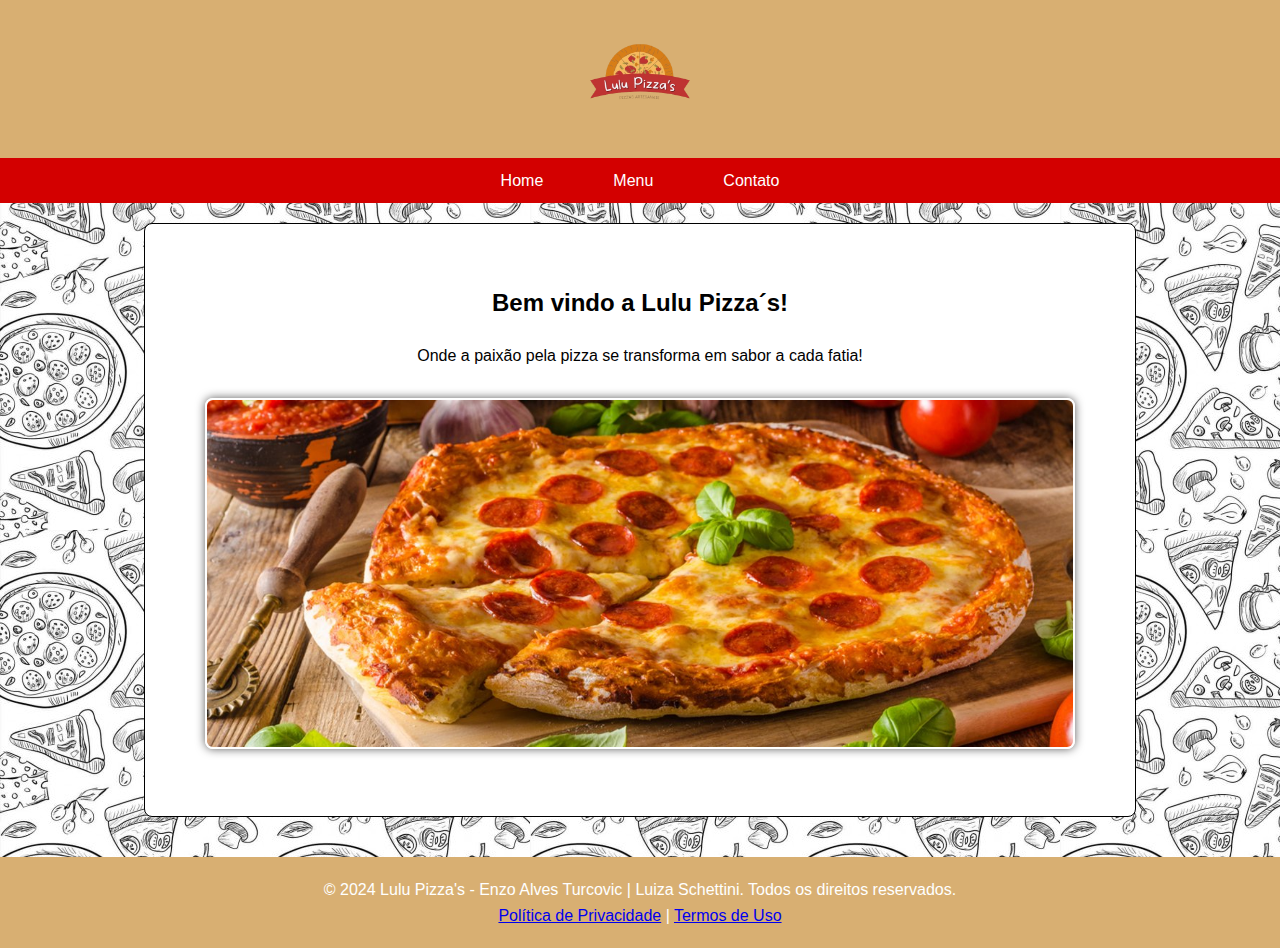
<file: index.html>
<!DOCTYPE html>
<html lang="pt-br">
    <head>
    <meta charset="UTF-8">
    <meta name="viewport" content="width=device-width, initial-scale=1.0">
    <title>Home - Lulu Pizza´s</title>
    <link rel="stylesheet" href="./global.css">
    </head>
    <body>
        <header>
            <div class="logo">
                <img src="/img/pizzalogo.png" alt="Foto logo" class="logo-img">
            </div>
            <nav>
                <ul>
                    <li><a href="/index.html">Home</a> </li>
                    <li><a href="/pages/menu.html">Menu</a> </li>
                    <li><a href="/pages/menu.html">Contato</a> </li>
                </ul>
            </nav>
        </header>

        <main>
            <div class="info-box">
                <h2>Bem vindo a Lulu Pizza´s!</h2>
                <p>Onde a paixão pela pizza se transforma em sabor a cada fatia!</p>
                <img class="pizza-home" src="./img/pizza-home.png" alt="Pizza">
            </div>
        </main>

        <footer>
            <p>&copy; 2024 Lulu Pizza's - Enzo Alves Turcovic | Luiza Schettini. Todos os direitos reservados.</p>
            <p><a href="politica-privacidade.html">Política de Privacidade</a> | <a href="termos-uso.html">Termos de Uso</a></p>
        </footer>
    </body>
</html>
</file>
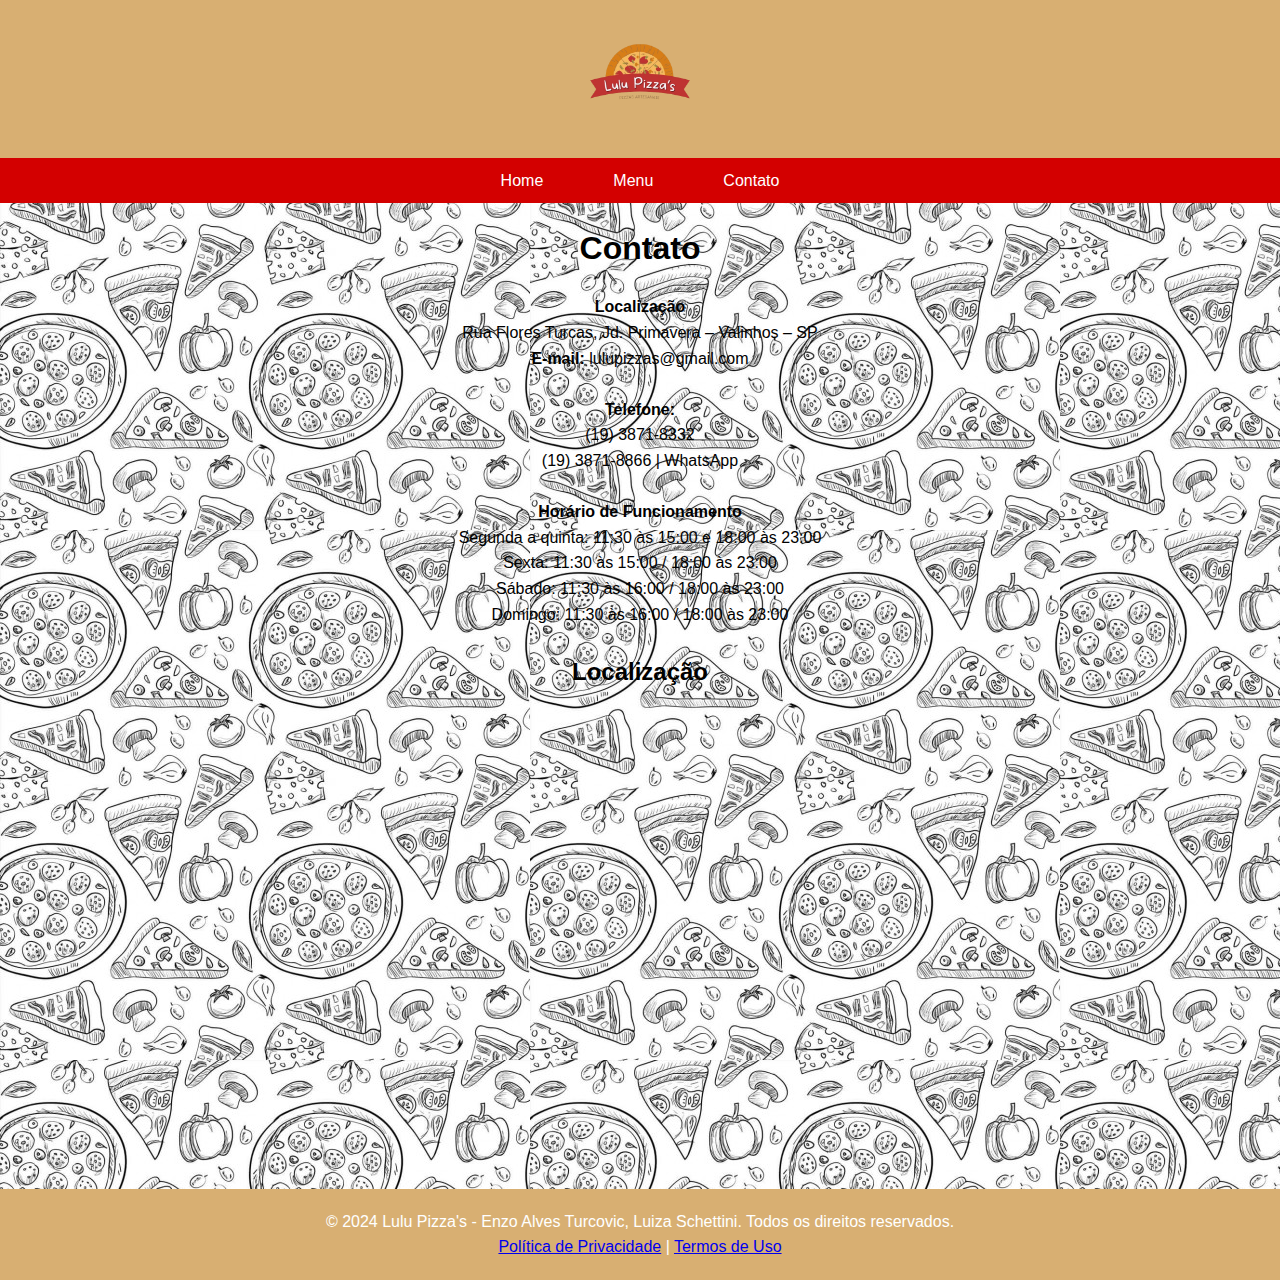
<file: contato.html>
<!DOCTYPE html>
<html lang="pt-br">
    <head>
        <meta charset="UTF-8">
        <meta name="viewport" content="width=device-width, initial-scale=1.0">
        <title>Home - Lulu Pizza´s</title>
        <link rel="stylesheet" href="CSS/global.css">
    </head>
    <body>
        <header>
            <div class="logo">
                <img src="/img/pizzalogo.png" alt="Foto logo" class="logo-img">
            </div>
            <nav>
                <ul>
                    <li><a href="index.html">Home</a> </li>
                    <li><a href="menu.html">Menu</a> </li>
                    <li><a href="contato.html">Contato</a> </li>
                </ul>
            </nav>
        </header>

        <main>
            <div class="back-image">
                <section class="contato-info">
                    <h1>Contato</h1>
                    <p><strong>Localização</strong><br>
                    Rua Flores Turcas, Jd. Primavera – Valinhos – SP</p>
                    <p><strong>E-mail:</strong> lulupizzas@gmail.com</p><br>
                    <p><strong>Telefone:</strong><br> 
                    (19) 3871-8332<br>
                    (19) 3871-8866 | WhatsApp</p>
                    <br>
                </section>
        
                <section class="horario">
                    <p><strong>Horário de Funcionamento</strong></p>
                    <p>Segunda a quinta: 11:30 às 15:00 e 18:00 às 23:00<br>
                    Sexta: 11:30 às 15:00 / 18:00 às 23:00<br>
                    Sábado: 11:30 às 16:00 / 18:00 às 23:00<br>
                    Domingo: 11:30 às 16:00 / 18:00 às 23:00</p><br>
                </section>
        
                <section class="mapa">
                    <h2>Localização</h2>
                    <iframe src="https://www.google.com/maps/embed?pb=xxxxxx" width="600" height="450" style="border:0;" allowfullscreen="" loading="lazy"></iframe>
                </section>
            </div>
        </main>
    
        <footer>
            <p>&copy; 2024 Lulu Pizza's - Enzo Alves Turcovic, Luiza Schettini. Todos os direitos reservados.</p>
            <p><a href="politica-privacidade.html">Política de Privacidade</a> | <a href="termos-uso.html">Termos de Uso</a></p>
        </footer>
    </body>
</html>
</file>
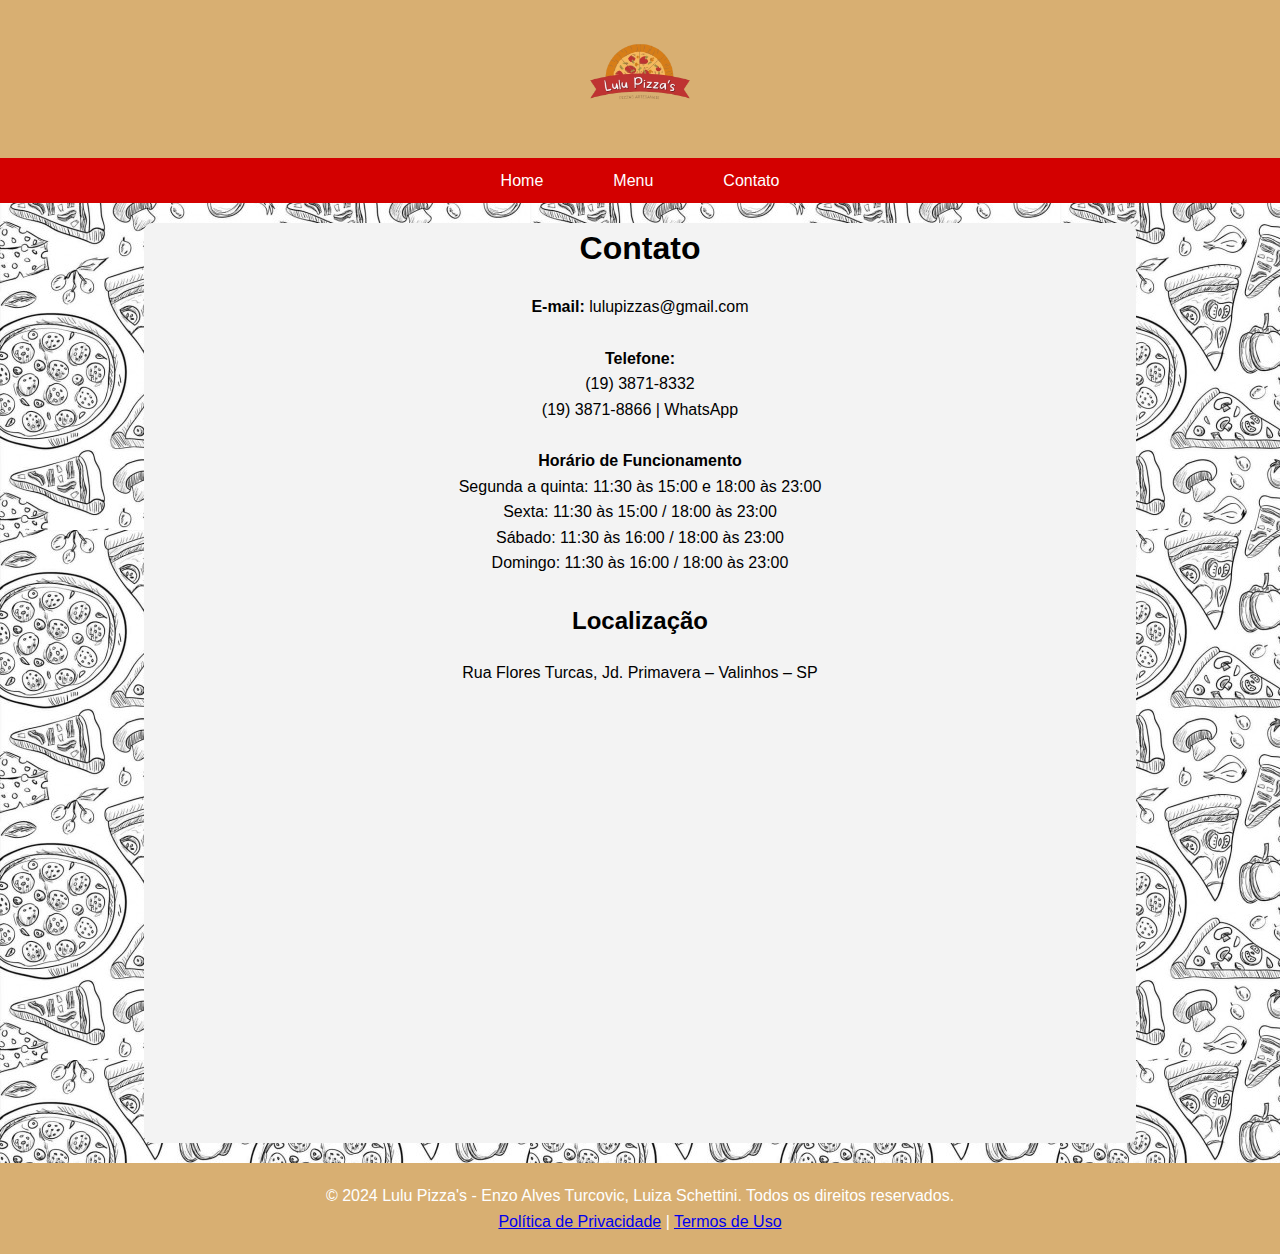
<file: pages/contato.html>
<!DOCTYPE html>
<html lang="pt-br">
    <head>
        <meta charset="UTF-8">
        <meta name="viewport" content="width=device-width, initial-scale=1.0">
        <title>Home - Lulu Pizza´s</title>
        <link rel="stylesheet" href="../global.css">
    </head>
    <body>
        <header>
            <div class="logo">
                <img src="/img/pizzalogo.png" alt="Foto logo" class="logo-img">
            </div>
            <nav>
                <ul>
                    <li><a href="/index.html">Home</a> </li>
                    <li><a href="/pages/menu.html">Menu</a> </li>
                    <li><a href="/pages/contato.html">Contato</a> </li>
                </ul>
            </nav>
        </header>
        <main>
            <div class="back-info">
                <section class="contato-info">
                    <h1>Contato</h1>
                    <p><strong>E-mail:</strong> lulupizzas@gmail.com</p><br>
                    <p><strong>Telefone:</strong><br> 
                    (19) 3871-8332<br>
                    (19) 3871-8866 | WhatsApp</p>
                    <br>
                </section>
                <section class="horario">
                    <p><strong>Horário de Funcionamento</strong></p>
                    <p>Segunda a quinta: 11:30 às 15:00 e 18:00 às 23:00<br>
                    Sexta: 11:30 às 15:00 / 18:00 às 23:00<br>
                    Sábado: 11:30 às 16:00 / 18:00 às 23:00<br>
                    Domingo: 11:30 às 16:00 / 18:00 às 23:00</p><br>
                </section>
                <section class="mapa">
                    <h2>Localização</h2>
                    <p>Rua Flores Turcas, Jd. Primavera – Valinhos – SP</p>
                    <iframe class="mapa-loc" src="https://www.google.com/maps/embed?pb=xxxxxx" width="600" height="450" style="border:0;" allowfullscreen="" loading="lazy"></iframe>
                </section>
            </div>
        </main>
        <footer>
            <p>&copy; 2024 Lulu Pizza's - Enzo Alves Turcovic, Luiza Schettini. Todos os direitos reservados.</p>
            <p><a href="politica-privacidade.html">Política de Privacidade</a> | <a href="termos-uso.html">Termos de Uso</a></p>
        </footer>
    </body>
</html>
</file>
<file: global.css>
* {
    margin: 0;
    padding: 0;
    box-sizing: border-box;
}

body {
    font-family: Arial, sans-serif;
    line-height: 1.6;
    background-image: url(/img/back-img-pizzaria.png);
    color: #000000;
}

header {
    background-color: #d8af72;
    color: white;
    font-family: Arial;
    align-items: center;
    justify-content:center;
    display: flex;
    flex-direction: column;
}

.info-box {
    background-color: #ffffff;
    padding: 60px;
    margin: 0 auto 20px auto;
    border-radius: 8px;
    text-align: center;
    border: 1px solid #000000;
    width: 80%;
    align-items: center;
}

.pizza-home {
    border-radius: 8px;
    border: 2px solid #ffffff;
    box-shadow: #5f5e5e 0px 0px 10px;
    margin-top: 30px;
    width: 100%;
}

.logo img {
    width: 150px;
}

nav {
    width: 100%;
}

nav ul {
    display: flex;
    justify-content: center;
    list-style-type: none;
    background-color: #d30000;
}

nav ul li {
    margin: 0 15px;
}

nav ul li a {
    color: white;
    text-decoration: none;
    padding: 10px 20px;
    display: block;
}

nav ul li a:hover {
    background-color: #ff0000c7;
}

.home {
    text-align: center;
}

main {
    padding: 20px;
    text-align: center;
}

h1, h2 {
    margin-bottom: 20px;
    text-align: center;
}

footer {
    background-color: #d8af72;
    color: white;
    text-align: center;
    padding: 20px;
}

.box-pizzas {
    background-color: #d4b88e;
    border-radius: 8px;
    margin-bottom: 90px;
    margin-top: 40px;
}

.box-bebidas {
    background-color: #d4b88e;
    border-radius: 8px;
    margin-top: 20px;
}

.pizza-container, .drink-container {
    display: flex;
    flex-wrap: wrap;
    justify-content: space-around;
    gap: 20px;
}

.pizza-card, .drink-card {
    width: 30%;
    border: 1px solid #000000;
    border-radius: 10px;
    padding: 15px;
    text-align: center;
    background-color: #f9f9f9;
    box-shadow: 0 4px 8px rgba(0, 0, 0, 0.1);
    margin-top: 30px;
    margin-bottom: 40px;
}

.pizza-card img, .drink-card img {
    width: 100%;
    height: auto;
    border-radius: 10px;
}

.pizza-card h3, .drink-card h3 {
    margin: 15px 0 10px;
}

.pizza-card p, .drink-card img {
    margin: 5px 0;
}

.back-info {
    background-color: #f3f3f3;
    border-radius: 8px;
    width: 80%;
    margin: 0 auto;
}

.localizacao {
    border-radius: 8px;
    margin-bottom: 40px;
}

.contao-info {
    border-radius: 8px;
    margin-bottom: 40px;
    background-color: #d30000;
}

.info-boxcardapio {
    background-color: #d30000;
    border: 3px solid #d4b88e;
    border-radius: 8px;
    width: 30%;
    display: flex;
    justify-content: flex-end;
    height: 100px;
    flex-direction: column-reverse;
}

.container {
    align-items: center;
    display: flex;
    flex-direction: column;
}

.pizzas, .bebidas {
    margin-top: 40px;
}

.cardapio {
    color: #ffffff;
}

.mapa-loc {
    width: 100%;
}
</file>
<file: CSS/global.css>
* {
    margin: 0;
    padding: 0;
    box-sizing: border-box;
}

body {
    font-family: Arial, sans-serif;
    line-height: 1.6;
    background-image: url(/img/back-img-pizzaria.png);
    color: #000000;
}

header {
    background-color: #d8af72;
    color: white;
    font-family: Arial;
    align-items: center;
    justify-content:center;
    display: flex;
    flex-direction: column;
}

.info-box {
    background-color: #ffffff;
    padding: 60px;
    margin: 0 auto 20px auto;
    border-radius: 8px;
    text-align: center;
    border: 1px solid #000000;
    width: 80%;
    align-items: center;
}

.pizza-home {
    border-radius: 8px;
    border: 2px solid #ffffff;
    box-shadow: #5f5e5e 0px 0px 10px;
    margin-top: 30px;
}

.logo img {
    width: 150px;
}

nav {
    width: 100%;
}

nav ul {
    display: flex;
    justify-content: center;
    list-style-type: none;
    background-color: #d30000;
}

nav ul li {
    margin: 0 15px;
}

nav ul li a {
    color: white;
    text-decoration: none;
    padding: 10px 20px;
    display: block;
}

nav ul li a:hover {
    background-color: #ff0000c7;
}

.home {
    text-align: center;
}

main {
    padding: 20px;
    text-align: center;
}

h1, h2 {
    margin-bottom: 20px;
    text-align: center;
}

footer {
    background-color: #d8af72;
    color: white;
    text-align: center;
    padding: 20px;
}

.box-pizzas {
    background-color: #d4b88e;
    border-radius: 8px;
    margin-bottom: 90px;
    margin-top: 40px;
}

.box-bebidas {
    background-color: #d4b88e;
    border-radius: 8px;
    margin-top: 20px;
}

.pizza-container, .drink-container {
    display: flex;
    flex-wrap: wrap;
    justify-content: space-around;
    gap: 20px;
}

.pizza-card, .drink-card {
    width: 30%;
    border: 1px solid #000000;
    border-radius: 10px;
    padding: 15px;
    text-align: center;
    background-color: #f9f9f9;
    box-shadow: 0 4px 8px rgba(0, 0, 0, 0.1);
    margin-top: 30px;
    margin-bottom: 40px;
}

.pizza-card img, .drink-card img {
    width: 100%;
    height: auto;
    border-radius: 10px;
}

.pizza-card h3, .drink-card h3 {
    margin: 15px 0 10px;
}

.pizza-card p, .drink-card img {
    margin: 5px 0;
}

.back-info {
    background-color: #f3f3f3;
    border-radius: 8px;
    width: 80%;
    margin: 0 auto;
}

.localizacao {
    border-radius: 8px;
    margin-bottom: 40px;
}

.contao-info {
    border-radius: 8px;
    margin-bottom: 40px;
    background-color: #d30000;
}

.info-boxcardapio {
    background-color: #ffffff;
    border: 3px solid #d4b88e;
    border-radius: 8px;
    width: 30%;
    display: flex;
    justify-content: flex-end;
    height: 100px;
    flex-direction: column-reverse;
}

.container {
    align-items: center;
    display: flex;
    flex-direction: column;
}

.pizzas, .bebidas {
    margin-top: 40px;

}
</file>
